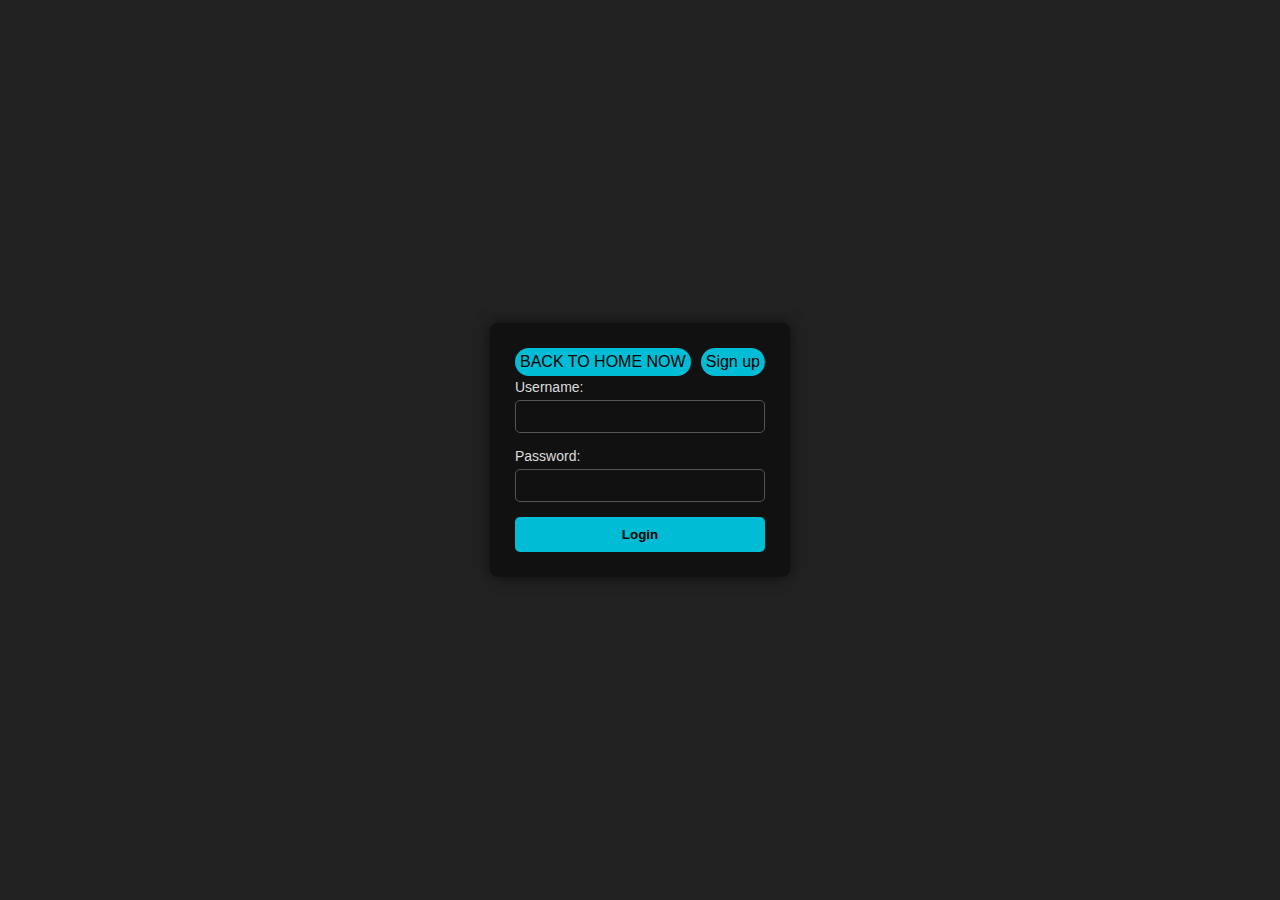
<file: login.html>
<!DOCTYPE html>
<html lang="en">
<head>
    <meta charset="UTF-8">
    <meta name="viewport" content="width=device-width, initial-scale=1.0">
    <title>LOGIN</title>
    <link rel="Stylesheet" href="styleform.css">
</head>
<body>
    
<form id="login-form">
    <div class="title-container">
    <a href="index.html">BACK TO HOME NOW</a>
    <a href="#">Sign up </a>
    </div>
        <label for="username">Username:</label>
        <input type="text" id="username" name="username" required>

        <label for="password">Password:</label>
        <input type="password" id="password" name="password" required>

        <button type="submit">Login</button>
    </form>
    <script src="script.js"></script>
</body>
</html>
</file>
<file: styleform.css>
/* Reset cơ bản */
* {
  box-sizing: border-box;
  font-family: Arial, Helvetica, sans-serif;
}

/* Căn giữa form */
body {
  margin: 0;
  height: 100vh;
  background: #222;
  display: flex;
  justify-content: center;
  align-items: center;
}

/* Form */
#login-form {
  width: 300px;
  background: #111;
  padding: 25px;
  border-radius: 8px;
  box-shadow: 0 0 15px rgba(0,0,0,0.6);
}

/* Label */
#login-form label {
  display: block;
  color: #ddd;
  margin-bottom: 5px;
  font-size: 14px;
}

/* Input */
#login-form input {
  width: 100%;
  padding: 8px;
  margin-bottom: 15px;
  border-radius: 5px;
  border: 1px solid #555;
  background: transparent;
  color: #fff;
  outline: none;
}

#login-form input:focus {
  border-color: #00bcd4;
}

/* Button */
#login-form button {
  width: 100%;
  padding: 10px;
  background: #00bcd4;
  border: none;
  border-radius: 5px;
  font-weight: bold;
  cursor: pointer;
}

#login-form button:hover {
  background: #00a5bb;
}
.title-container{
display: flex;
justify-content: space-between;
align-items: center;
padding-bottom: 3px;
}
.title-container a{
    background-color: #00bcd4;
    border-radius: 15px;
    padding: 5px; 
    text-decoration: none;
    color: black;

}
.title-container a:hover{
    background-color: #ccff34;
}
</file>
